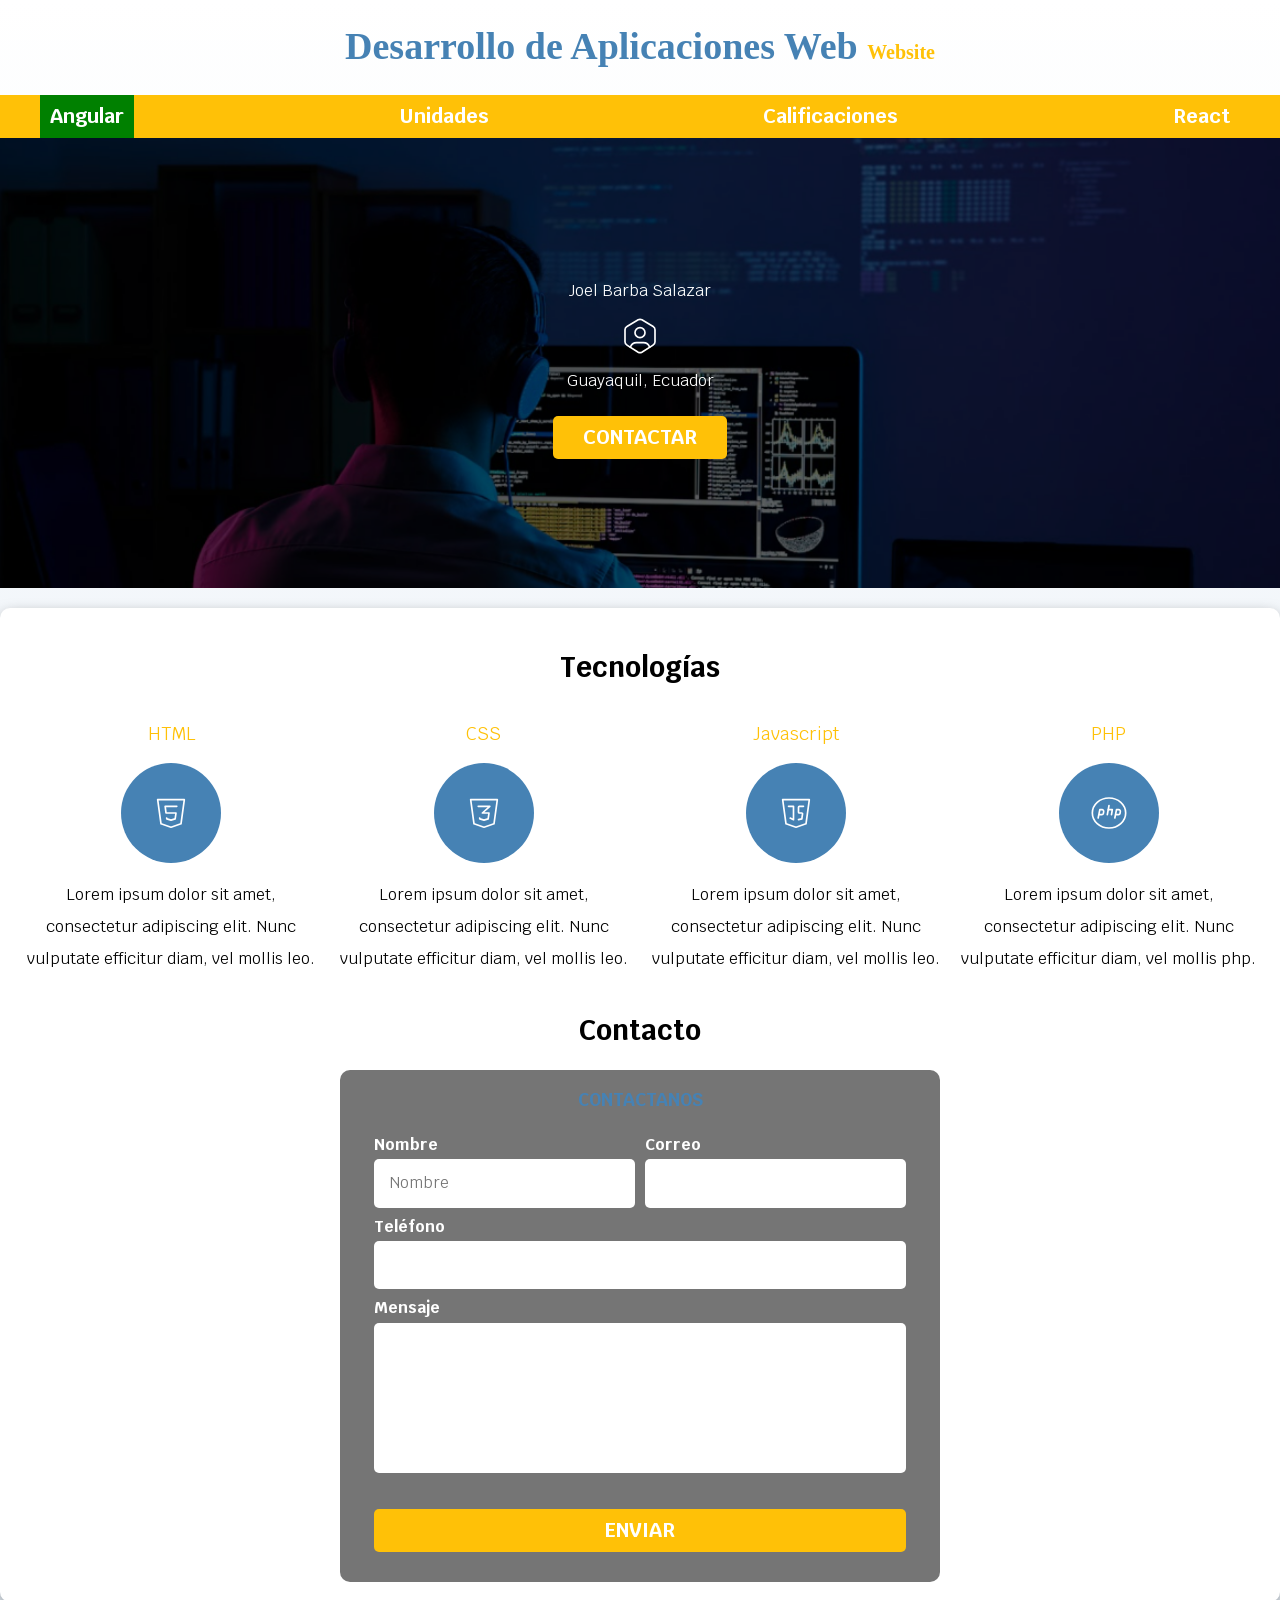
<file: index.html>
<!doctype html>
<html lang="en">
  <!-- el idioma -->
  <head>
    <meta charset="UTF-8" />
    <!-- encoding, ñ, tildes-->
    <meta name="viewport" content="width=device-width, initial-scale=1.0" />
    <!-- Navegador-->
    <title>DAW 6-7</title>
    <!-- Titulo de la pagina-->
    <link rel="preload" href="css/normalize.css" as="style" />
    <link rel="stylesheet" href="css/normalize.css" />
    <link rel="preconnect" href="https://fonts.googleapis.com" />
    <link rel="preconnect" href="https://fonts.gstatic.com" crossorigin />
    <link
      href="https://fonts.googleapis.com/css2?family=Krub:wght@200;300;400;500;700&display=swap"
      rel="stylesheet"
    />
    <link rel="preload" href="css/styles.css" as="style" />
    <link href="css/styles.css" rel="stylesheet" />
  </head>
  <body>
    <header>
      <h1 class="titulo" id="title">
        Desarrollo de Aplicaciones Web <span> Website </span>
      </h1>
      <!--Utilizar un h1 por documento html-->
    </header>

    <div class="nav-bg">
      <nav class="navegacion-principal contenedor">
        <a href="index.html">Inicio</a>
        <a href="unidades.html">Unidades</a>
        <a href="calificaciones.html">Calificaciones</a>
      </nav>
    </div>

    <section class="hero">
      <div class="contenido-hero">
        <p>Joel Barba Salazar</p>
        <img src="iconos/contactar.svg" />
        <p>Guayaquil, Ecuador</p>
        <a class="boton boton-contactar" href="#">Contactar</a>
      </div>
    </section>

    <main class="sombra">
      <h2>Tecnologías</h2>
      <div class="lenguajes">
        <section class="lenguaje">
          <!-- Si tiene un heading como primer hijo se recomienda hacer un section-->
          <h3>HTML</h3>
          <div class="iconos">
            <img src="iconos/html.svg" />
          </div>
          <p>
            Lorem ipsum dolor sit amet, consectetur adipiscing elit. Nunc
            vulputate efficitur diam, vel mollis leo.
          </p>
        </section>
        <section class="lenguaje">
          <h3>CSS</h3>
          <div class="iconos">
            <img src="iconos/css.svg" />
          </div>
          <p>
            Lorem ipsum dolor sit amet, consectetur adipiscing elit. Nunc
            vulputate efficitur diam, vel mollis leo.
          </p>
        </section>
        <section class="lenguaje">
          <h3>Javascript</h3>
          <div class="iconos">
            <img src="iconos/javascript.svg" />
          </div>
          <p>
            Lorem ipsum dolor sit amet, consectetur adipiscing elit. Nunc
            vulputate efficitur diam, vel mollis leo.
          </p>
        </section>
        <section class="lenguaje">
          <h3>PHP</h3>
          <div class="iconos">
            <img src="iconos/php.svg" />
          </div>
          <p>
            Lorem ipsum dolor sit amet, consectetur adipiscing elit. Nunc
            vulputate efficitur diam, vel mollis php.
          </p>
        </section>
      </div>

      <section>
        <h2>Contacto</h2>

        <form class="formulario">
          <fieldset>
            <legend>Contactanos</legend>

            <div class="contenedor-campos">
              <div class="campo">
                <label>Nombre</label>
                <input
                  class="input-text nombre"
                  id="nombre"
                  type="text"
                  placeholder="Nombre"
                />
              </div>
              <div class="campo">
                <label>Correo</label>
                <input class="input-text email" id="email" type="email" />
              </div>
              <div class="campo">
                <label>Teléfono</label>
                <input class="input-text telefono" id="telefono" type="tel" />
              </div>
              <div class="campo">
                <label>Mensaje</label>
                <textarea class="input-text mensaje" id="mensaje"></textarea>
              </div>
            </div>
            <div class="enviar">
              <input
                class="boton boton-formulario"
                type="submit"
                value="Enviar"
              />
            </div>
          </fieldset>
        </form>
      </section>
    </main>
    <footer class="footer">
      <p>Todos los derechos reservados. Joel Barba Salazar</p>
    </footer>
    <script src="IntroduccionJS/js/scripts.js"></script>
  </body>
</html>
</file>
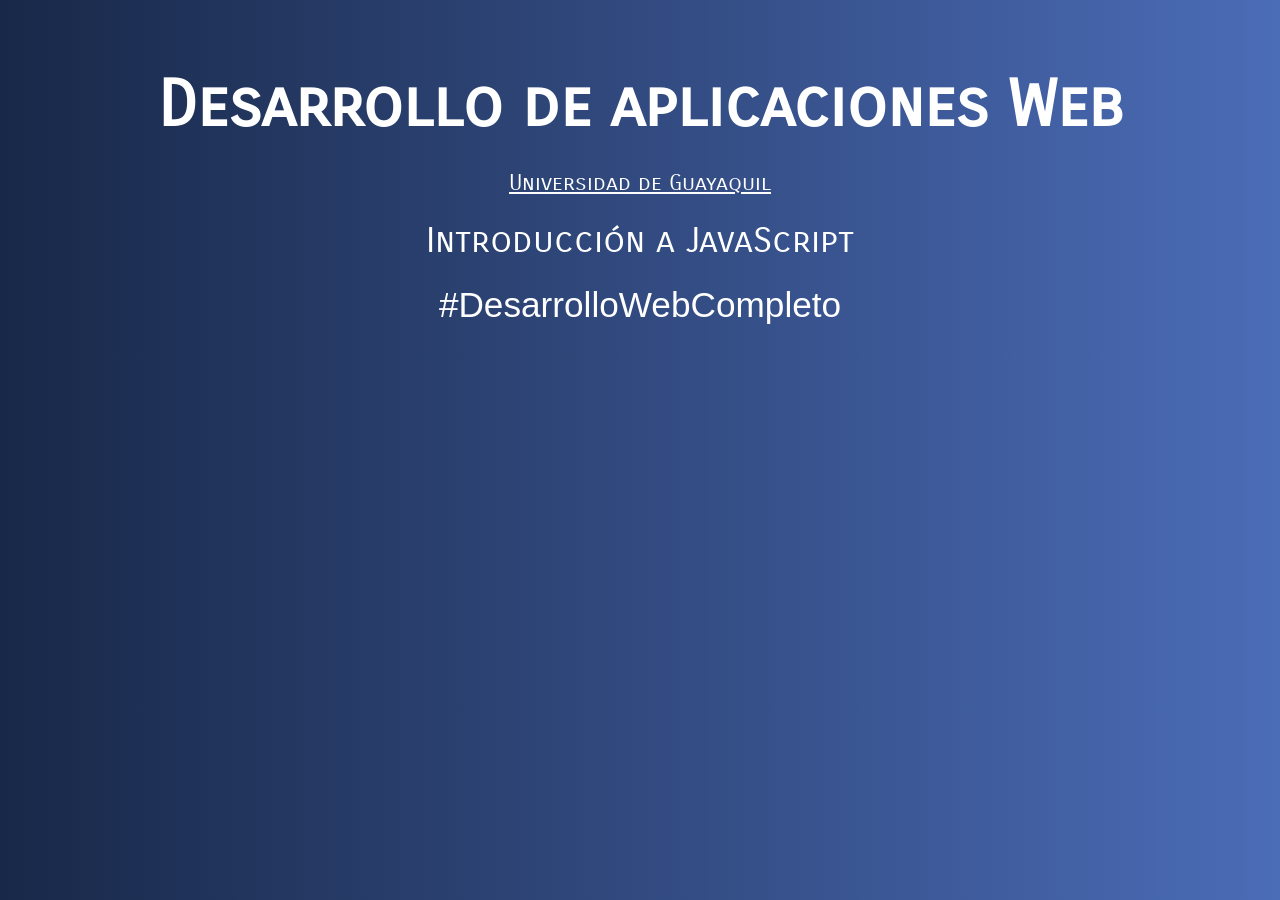
<file: IntroduccionJS/index.html>
<!doctype html>
<html lang="en">
  <head>
    <meta charset="UTF-8" />
    <meta name="viewport" content="width=device-width, initial-scale=1.0" />
    <title>Introducción JavaScript - Desarrollo Web</title>
    <link
      href="https://fonts.googleapis.com/css2?family=Carrois+Gothic+SC&display=swap"
      rel="stylesheet"
    />
    <link rel="stylesheet" href="css/style.css" />
  </head>
  <body>
    <div class="contenido">
      <h1>Desarrollo de aplicaciones Web</h1>
      <a href="http://www.ug.edu.ec" target="_blank"
        >Universidad de Guayaquil</a
      >
      <p>Introducción a JavaScript</p>
      <p class="hashtag">#DesarrolloWebCompleto</p>
    </div>
    <script src="js/masmetodosarrays.js"></script>
  </body>
</html>
</file>
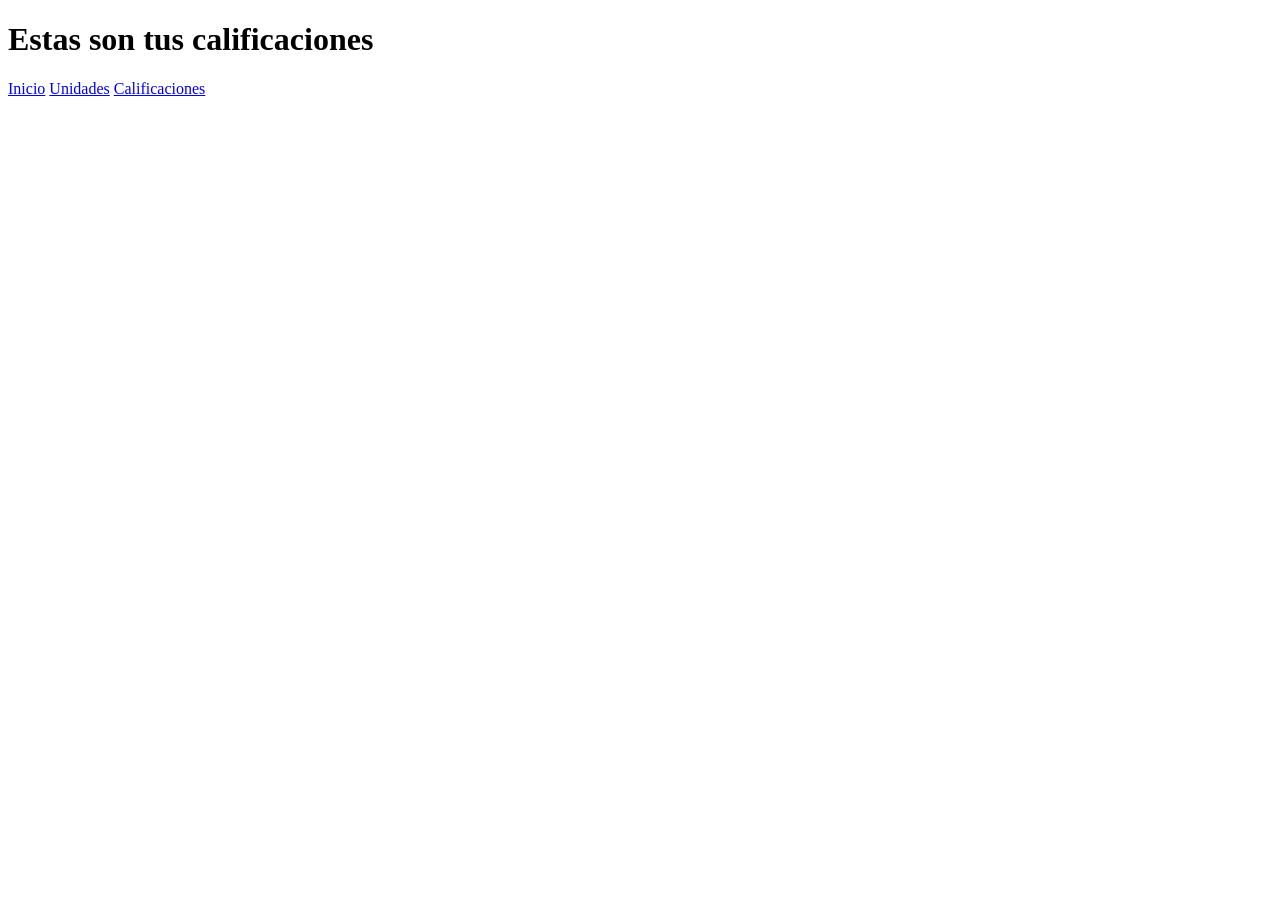
<file: calificaciones.html>
<!doctype html>
<html lang="en">
  <head>
    <meta charset="UTF-8" />
    <meta name="viewport" content="width=device-width, initial-scale=1.0" />
    <title>Tus calificaciones</title>
  </head>
  <body>
    <h1>Estas son tus calificaciones</h1>
    <nav>
      <a href="index.html">Inicio</a>
      <a href="#">Unidades</a>
      <!-- Simular un enlace-->
      <a href="calificaciones.html">Calificaciones</a>
    </nav>
  </body>
</html>
</file>
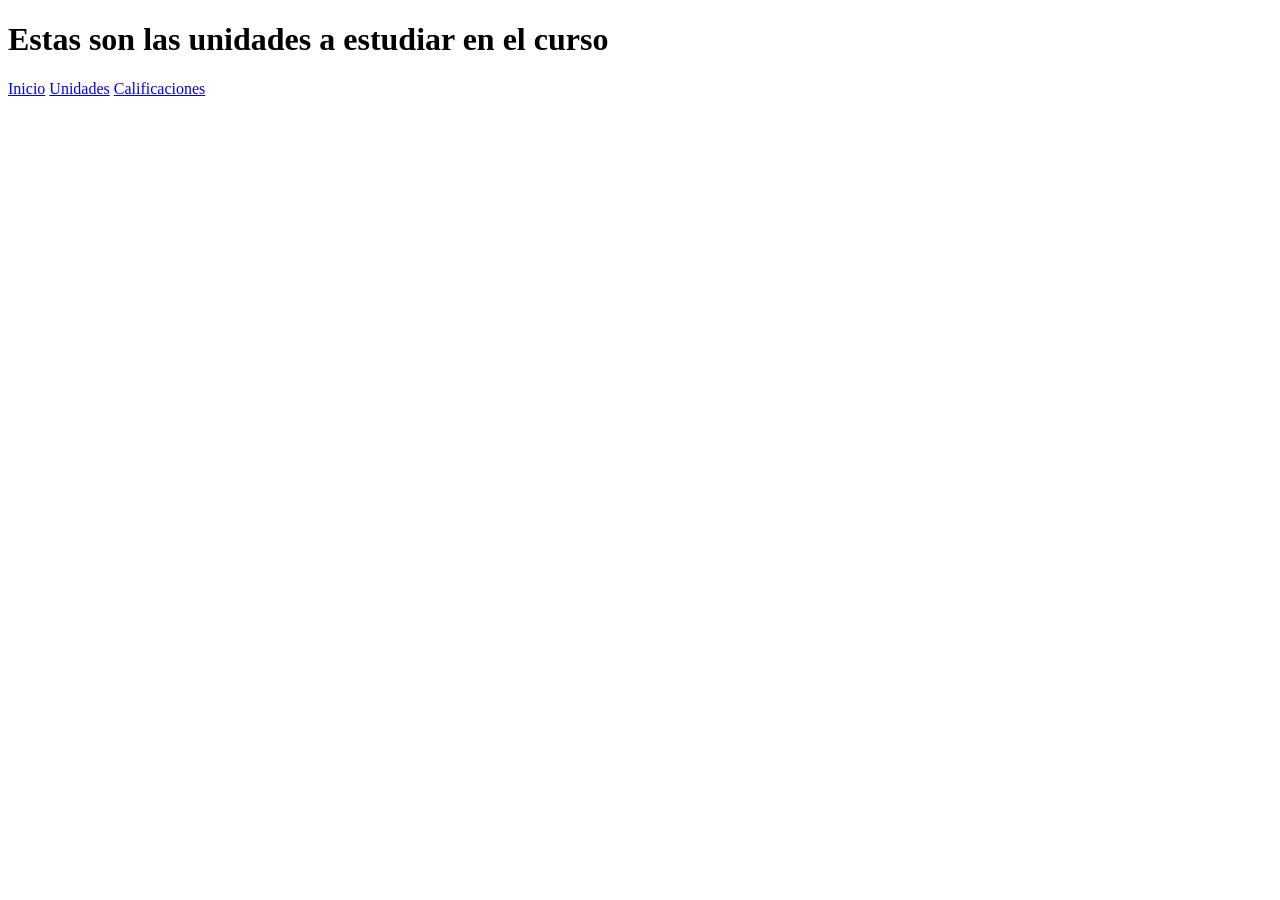
<file: unidades.html>
<!doctype html>
<html lang="en">
  <head>
    <meta charset="UTF-8" />
    <meta name="viewport" content="width=device-width, initial-scale=1.0" />
    <title>Unidades</title>
  </head>
  <body>
    <h1>Estas son las unidades a estudiar en el curso</h1>
    <nav>
      <a href="index.html">Inicio</a>
      <a href="unidades.html">Unidades</a>
      <a href="calificaciones.html">Calificaciones</a>
    </nav>
  </body>
</html>
</file>
<file: css/styles.css>
:root {
  /*pseudoelementos para crear variables personalizadas tambien conocidos como custom properties*/
  --blanco: #ffffff;
  --oscuro: #212121;
  --primario: #4682b4;
  --secundario: rgba(255, 193, 7, 1);
  --gris: #757575;
}

html {
  font-size: 62.5%;
  box-sizing: border-box;
  scroll-snap-type: y mandatory;
}
*,
*:before,
*:after {
  box-sizing: inherit;
}
body {
  font-size: 16px;
  font-family: "Krub", sans-serif; /*colocarlo aca para que aplique a todo*/
  background-image: linear-gradient(to top, #dfe9f3 0%, var(--blanco) 100%);
}
/*1 rem = 10px*/

.titulo {
  /*no iniciar con numeros un class*/
  text-align: center;
  font-size: 3.8rem;
  color: var(--primario);
  font-family: "Times New Roman", Times, serif; /*fuentes seguras*/
}
.titulo span {
  font-size: 2rem;
  color: var(--secundario);
}

.contenedor {
  max-width: 120rem;
  margin-top: 0rem;
  margin-right: auto;
  margin-bottom: 0rem;
  margin-left: auto;
  /*margin: 0 auto 0 auto;    */
  /* margin: 0 auto   */
}

.nav-bg {
  background-color: var(--secundario);
}

.navegacion-principal {
  display: flex;
  flex-direction: column; /*Por defecto es row*/
  /*align-items: center; el justify de columns*/
}

@media (min-width: 480px) {
}

@media (min-width: 768px) {
  .navegacion-principal {
    flex-direction: row;
    justify-content: space-between;
  }
}

@media (min-width: 1140px) {
}

@media (min-width: 1400px) {
}

.navegacion-principal a {
  /*background-color: var(--primario);
  display: inline;*/
  display: block;
  text-align: center;
  padding: 1rem;
  color: var(--blanco);
  text-decoration: none;
  font-size: 2rem;
  font-weight: bold;
}

.navegacion-principal a:hover {
  background-color: var(--primario);
  color: var(--oscuro);
}

.hero {
  background-image: url(../imagenes/devwebpage.png);
  background-repeat: no-repeat;
  background-size: cover;
  background-position: center center;
  height: 450px;
  padding: 20px;
  position: relative;
}
.contenido-hero {
  position: absolute;
  /*background-color: rgba(0, 0, 0, 0.7);*/
  background-color: rgb(0 0 0 / 60%);
  width: 100%;
  height: 100%;
  bottom: 0;
  top: 0;
  right: 0;
  left: 0;

  /*alinear horizontal y vertical*/
  display: flex;
  flex-direction: column;
  align-items: center;
  justify-content: center;
}

.contenido-hero p {
  color: var(--blanco);
}

h1 {
  font-size: 3.8rem;
}
h2 {
  font-size: 2.8rem;
}
h3 {
  font-size: 1.8rem;
}
h1,
h2,
h3 {
  text-align: center;
}

.boton {
  background-color: var(--secundario);
  color: var(--blanco);
  padding: 1rem 3rem;
  margin-top: 1rem;
  font-size: 2rem;
  text-decoration: none;
  text-transform: uppercase;
  font-weight: bold;
  border-radius: 0.5rem;
  width: 60%;
  text-align: center;
  border: none;
}

.boton:hover {
  cursor: pointer;
}

@media (min-width: 480px) {
  .boton {
    width: auto;
  }
}

.sombra {
  box-shadow: 0px 5px 15px -3px #707070;
  background-color: var(--blanco);
  padding: 2rem;
  border-radius: 1rem;
  margin-top: 2rem;
}

@media (min-width: 768px) {
  .lenguajes {
    display: grid;
    grid-template-columns: 1fr 1fr 1fr 1fr;
    column-gap: 1rem; /*poner espacio entre columns*/
  }
}

.lenguaje {
  display: flex;
  flex-direction: column;
  align-items: center;
}

.lenguaje h3 {
  color: var(--secundario);
  font-weight: normal;
}

.lenguaje p {
  line-height: 2;
  text-align: center;
}
.lenguaje .iconos {
  height: 10rem;
  width: 10rem;
  background-color: var(--primario);
  border-radius: 50%;
  display: flex;
  flex-direction: row;
  justify-content: center;
  align-items: center;
}

.formulario {
  background-color: var(--gris);
  width: min(60rem, 100%); /*Utiliza el valor mas pequeño entre dos opciones*/
  margin: 0 auto;
  padding: 2rem;
  border-radius: 1rem;
}
.formulario fieldset {
  border: none;
}
.formulario legend {
  text-align: center;
  font-size: 1.8rem;
  text-transform: uppercase;
  font-weight: 700;
  margin-bottom: 2rem;
  color: var(--primario);
}

.campo {
  margin-bottom: 1rem;
}
.campo textarea {
  height: 15rem;
  resize: none;
}
.campo label {
  color: var(--blanco);
  font-weight: bold;
  margin-bottom: 0.5rem;
  display: block;
}

.input-text {
  width: 100%;
  border: none;
  padding: 1.5rem;
  border-radius: 0.5rem;
}
.enviar .boton {
  width: 100%;
}

@media (min-width: 768px) {
  .contenedor-campos {
    display: grid;
    grid-template-columns: 1fr 1fr;
    column-gap: 1rem;
    grid-template-rows: auto auto 20rem;
  }

  .campo:nth-child(3),
  .campo:nth-child(4) {
    grid-column: 1/3;
  }
}

.footer {
  text-align: center;
}

.lenguajes,
.navegacion-principal,
.formulario {
  scroll-snap-align: center;
  scroll-snap-stop: always;
}

.nueva-clase {
  color: red;
}
.nueva-clase2 {
  background-color: green;
}
.error {
  background-color: red;
  text-align: center;
  padding: 2rem;
  font-weight: bold;
  color: white;
  border-radius: 1rem;
}
.correcto {
  background-color: green;
  text-align: center;
  padding: 2rem;
  font-weight: bold;
  color: white;
  border-radius: 1rem;
}
</file>
<file: IntroduccionJS/css/style.css>
body {
    background: #4b6cb7;  /* fallback for old browsers */
    background: -webkit-linear-gradient(to right, #182848, #4b6cb7);  /* Chrome 10-25, Safari 5.1-6 */
    background: linear-gradient(to right, #182848, #4b6cb7); /* W3C, IE 10+/ Edge, Firefox 16+, Chrome 26+, Opera 12+, Safari 7+ */
}

h1, p, a {
    font-family: 'Carrois Gothic SC', sans-serif;
    display: block;
    text-align: center;
    line-height:.8;
    color: white;
}
.contenido {
    max-width: 1200px;
    margin: 5rem auto 0 auto;
    color: white;
    font-size: 3rem;
    font-family: 'Carrois Gothic SC', sans-serif;
}
h1 {
    font-size: 4rem;
}
a {
    font-size: 1.4rem;
}
p {
    font-size: 2.2rem;
}

.hashtag {
    font-family: Arial, Helvetica, sans-serif;
}
</file>
